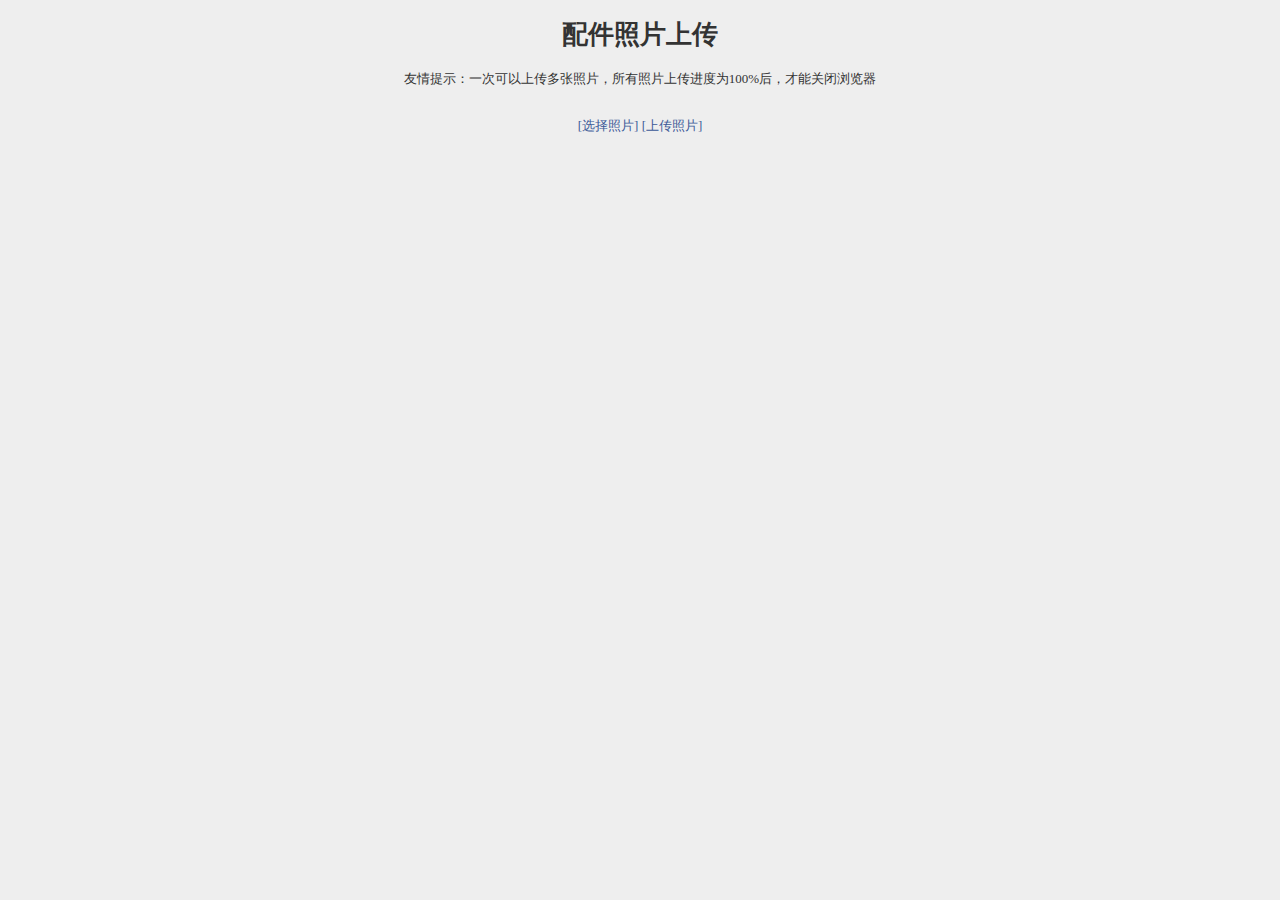
<file: html/admin-new.html>
<!DOCTYPE html>
<html>
<head lang="en">
    <meta charset="UTF-8">
    <title></title>
    <link rel="stylesheet" type="text/css" href="style/style-admin.css"/>
    <link rel="stylesheet" type="text/css" href="style/swiper.min.css"/>
    <script type="text/javascript" src="lib/jquery.js"></script>
    <script type="text/javascript" src="lib/underscore.js"></script>
    <script type="text/javascript" src="lib/backbone.js"></script>
    <script type="text/javascript" src="lib/swiper.js"></script>
    <script type="text/javascript" src="lib/plupload/plupload.full.min.js"></script>
    <script type="text/javascript" src="lib/plupload/jquery.ui.plupload/jquery.ui.plupload.js"></script>
    <script type="text/javascript" src="lib/plupload/i18n/zh_CN.js"></script>
    <script type="text/javascript" src="script/constants.js"></script>

</head>
<body style="font: 13px Verdana; background: #eee; color: #333">
<h1>配件照片上传</h1>

<p>友情提示：一次可以上传多张照片，所有照片上传进度为100%后，才能关闭浏览器</p>

<div id="filelist">Your browser doesn't have Flash, Silverlight or HTML5 support.</div>
<br/>

<div id="container">
    <a id="pickfiles" href="javascript:;">[选择照片]</a>
    <a id="uploadfiles" href="javascript:;">[上传照片]</a>
</div>

<br/>
<pre id="console"></pre>


<script type="text/javascript">
    // Custom example logic
    var url = constants.imgsUpload;
    var uploader = new plupload.Uploader({
        runtimes: 'html5,flash,silverlight,html4',
        browse_button: 'pickfiles', // you can pass an id...
        container: document.getElementById('container'), // ... or DOM Element itself
        url: url,
        flash_swf_url: 'lib/plupload/Moxie.swf',
        silverlight_xap_url: 'lib/plupload/Moxie.xap',
        chunk_size: '500kb',

        filters: {
            max_file_size: '10mb',
            mime_types: [
                {title: "Image files", extensions: "jpg,gif,png"}
            ]
        },

        init: {
            PostInit: function() {
                document.getElementById('filelist').innerHTML = '';

                document.getElementById('uploadfiles').onclick = function() {
                    uploader.start();
                    return false;
                };
            },

            FilesAdded: function(up, files) {
                plupload.each(files, function(file) {
                    document.getElementById('filelist').innerHTML += '<div id="' + file.id + '">' + file.name + ' (' + plupload.formatSize(file.size) + ') <b></b></div>';
                });
            },

            UploadProgress: function(up, file) {
                document.getElementById(file.id).getElementsByTagName('b')[0].innerHTML = '<span>' + file.percent + "%</span>";
            },

            Error: function(up, err) {
                document.getElementById('console').appendChild(document.createTextNode("\nError #" + err.code + ": " + err.message));
            }
        }
    });

    uploader.init();

</script>
</body>
</html>
</file>
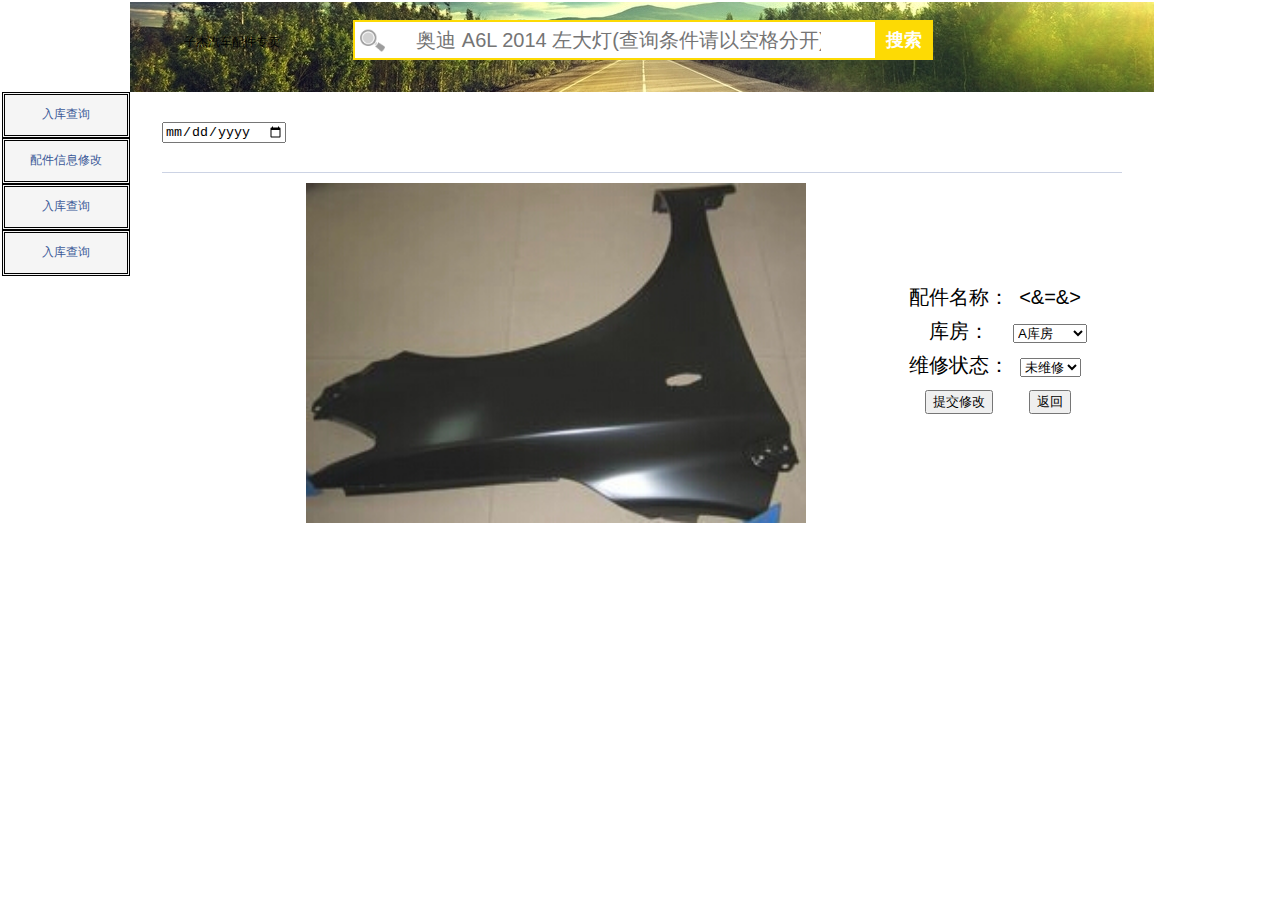
<file: html/admin-test.html>
<!DOCTYPE html>
<html>
<head lang="en">
    <meta charset="UTF-8">
    <title></title>
    <link rel="stylesheet" type="text/css" href="style/style.css"/>
    <link rel="stylesheet" type="text/css" href="style/swiper.min.css"/>
    <script type="text/javascript" src="lib/jquery.js"></script>
    <script type="text/javascript" src="lib/underscore.js"></script>
    <script type="text/javascript" src="lib/backbone.js"></script>
    <script type="text/javascript" src="lib/backbone.paginator.js"></script>
    <script type="text/javascript" src="lib/swiper.js"></script>
</head>
<body>
<div class="container">
    <!--<div class="before-header">-->

    <!--</div>-->
    <header>
        <div class="title-box">
            <span>子杰汽车配件专卖</span>
        </div>
        <div class="search-box">
            <div class="search">
                <img src="image/search.png">
                <input id="searchPar" type="text" placeholder="奥迪 A6L 2014 左大灯(查询条件请以空格分开)"/>
                <button id="searchAccessory">搜索</button>
            </div>

        </div>
        <div class="login-box">
        </div>
    </header>
    <div class="advertising">
        <div class="advertising-left">
            <div><a href="#">入库查询</a></div>
            <div><a href="#">配件信息修改</a></div>
            <div><a href="#">入库查询</a></div>
            <div><a href="#">入库查询</a></div>
        </div>
        <div class="advertising-right"></div>
    </div>
    <div class="page-body">

        <div class="search-result">
            <div class="result-title">
                <input type="date"/>
            </div>
            <div class="img-list" id="accessory-list">
                <img style="display: block; width: 500px; float: left; margin-left: 15%;"
                     src="image/part-img/100000.jpg"/>

                <div style="  float: left; margin-left: 100px; margin-top: 10%;">
                    <table style="  font-size: 20px;">
                        <tr>
                            <td>配件名称：</td>
                            <td><&=&></td>
                        </tr>
                        <tr>
                            <td>库房：</td>
                            <td><select>
                                <option>A库房</option>
                                <option>B库房</option>
                                <option>销售库房</option>
                            </select></td>
                        </tr>
                        <tr>
                            <td>
                                维修状态：
                            </td>
                            <td>
                                <select>
                                    <option>未维修</option>
                                    <option>维修中</option>
                                    <option>已维修</option>
                                </select>
                            </td>
                        </tr>
                        <tr>
                            <td><input type="button" value="提交修改"/></td>
                            <td><input type="button" value="返回"></td>
                        </tr>
                    </table>
                </div>
            </div>
        </div>
    </div>
</div>
</body>
<script type="text/javascript" src="script/constants.js"></script>
<script type="text/javascript" src="script/model/brand.js"></script>
<script type="text/javascript" src="script/model/model.js"></script>
<script type="text/javascript" src="script/model/modelStyle.js"></script>
<script type="text/javascript" src="script/model/part.js"></script>
<script type="text/javascript" src="script/model/accessory.js"></script>
<script type="text/javascript" src="script/collection/brandCollection.js"></script>
<script type="text/javascript" src="script/collection/modelCollection.js"></script>
<script type="text/javascript" src="script/collection/modelStyleCollection.js"></script>
<script type="text/javascript" src="script/collection/partCollection.js"></script>
<script type="text/javascript" src="script/collection/accessoryCollection.js"></script>
<script type="text/javascript" src="script/view/brand/brandView.js"></script>
<script type="text/javascript" src="script/view/model/modelView.js"></script>
<script type="text/javascript" src="script/view/part/partView.js"></script>
<script type="text/javascript" src="script/view/accessory/accessoryView.js"></script>
<script type="text/javascript" src="script/view/modelStyle/modelStyleView.js"></script>
<script type="text/javascript" src="script/view/brand/brandCollectionView.js"></script>
<script type="text/javascript" src="script/view/model/modelCollectionView.js"></script>
<script type="text/javascript" src="script/view/modelStyle/modelStyleCollectionView.js"></script>
<script type="text/javascript" src="script/view/part/partCollectionView.js"></script>
<script type="text/javascript" src="script/view/accessory/accessoryCollectionView.js"></script>
<script type="text/javascript" src="script/router.js"></script>
<script>
    var router = new Router();
    Backbone.history.start();
    $('#level-a').on('click', function() {
        $('.level-a').parent().show();
        $('.level-b').parent().hide();
        $('.level-c').parent().hide();
    });
    $('#level-b').on('click', function() {
        $('.level-b').parent().show();
        $('.level-a').parent().hide();
        $('.level-c').parent().hide();
    });
    $('#level-c').on('click', function() {
        $('.level-c').parent().show();
        $('.level-b').parent().hide();
        $('.level-a').parent().hide();
    });
    $('#reset').on('click', function() {
        $('.level-a').parent().show();
        $('.level-b').parent().show();
        $('.level-c').parent().show();
    });
    $('#login').on('click', function() {
        window.location.href = 'login.html';
    });
</script>
</html>
</file>
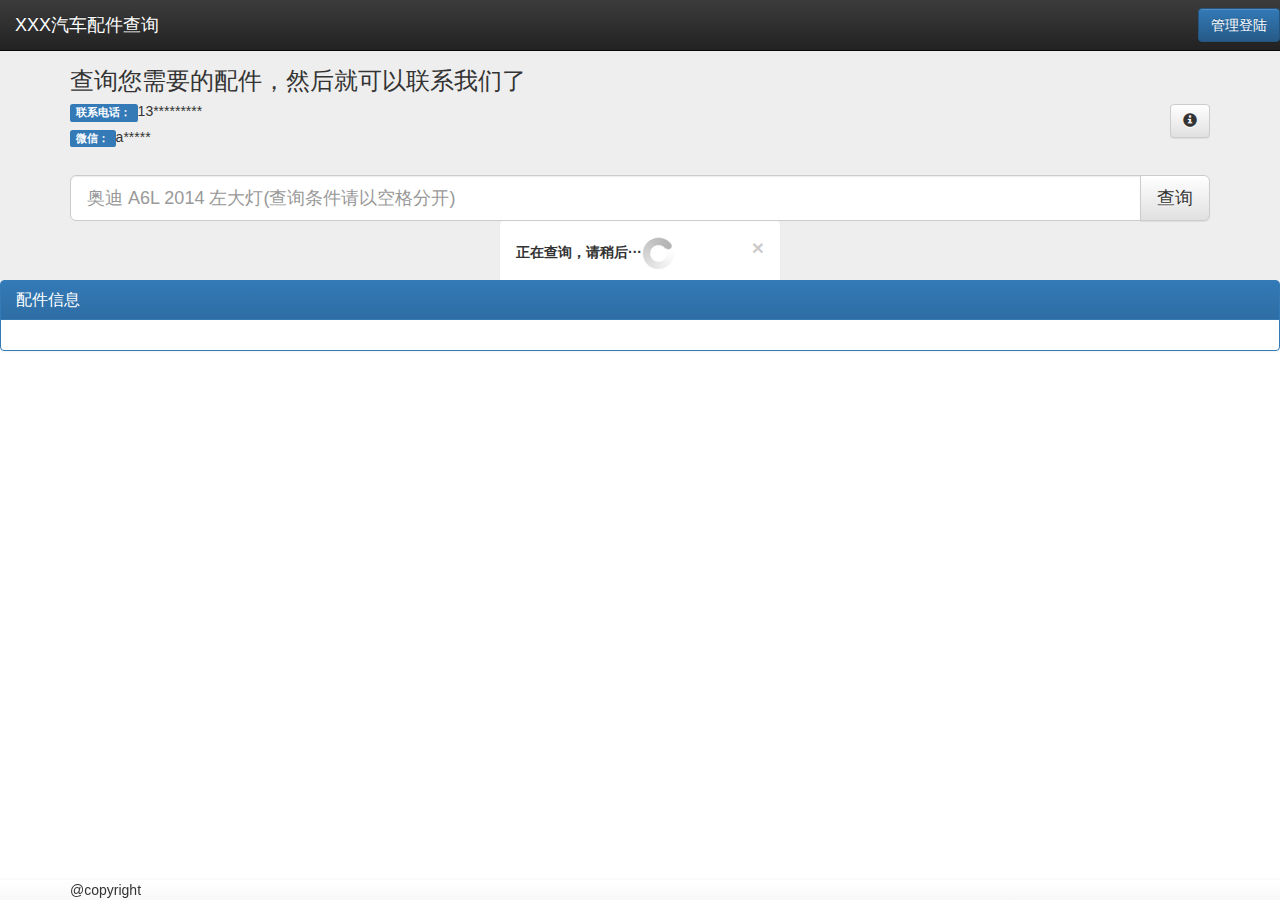
<file: html/admin.html>
<!DOCTYPE html>
<html>
<head lang="en">
    <meta charset="UTF-8">
    <title></title>
    <link rel="stylesheet" type="text/css" href="style/style-admin.css"/>
    <link rel="stylesheet" type="text/css" href="style/swiper.min.css"/>
    <script type="text/javascript" src="lib/jquery.js"></script>
    <script type="text/javascript" src="lib/underscore.js"></script>
    <script type="text/javascript" src="lib/backbone.js"></script>
    <script type="text/javascript" src="lib/swiper.js"></script>
    <script type="text/javascript">
        var cookieName = document.cookie.split(';');
        var isLogin = false;
        for (var i = 0; i < cookieName.length; i++) {
            var loginStatus = cookieName[i].split('=')[1];
            if ($.trim(cookieName[i].split('=')[0]) == 'czpjlr-am' && loginStatus) {
                isLogin = true;
                $.ajaxSetup({
                    headers: {
                        'X-APP-KEY': loginStatus
                    }
                });
            }
        }
        if(!isLogin){
            window.location.href = 'index.html'
        }
    </script>
</head>
<body>
<div class="container">
    <header>
    </header>
    <div class="advertising">
        <div class="advertising-left"></div>
        <div class="advertising-right"></div>
    </div>
    <div style="height: 30px"></div>
    <div class="page-body" id="imgForm-list">
        <script type="text/template" id="imgFromTemplate">
            <div class="textForm">
                <div class="text">
                    <input type="file" name="img" class="inputImg" id="a"/>
                </div>
                <img style="display: none"/>
            </div>
            <div class="selects">
                <select name="brandId" class="brand">
                    <option></option>
                </select>
                <select name="modelId" class="model">
                    <option></option>
                </select>
                <select name="styleId" class="style">
                    <option></option>
                </select>
                <select name="partId" class="part">
                    <option></option>
                </select>
                <select name="level">
                    <option></option>
                    <option value="1">A级</option>
                    <option value="2">B级</option>
                    <option value="3">C级</option>
                </select>
            </div>
            <br>
            <input type="button" value="删除" id="delete"/>
            <input type="button" value="上传" id="send"/>
        </script>
        <div class="imgForm" id="insertForm">
            <button>添加项目</button>
            <span class="totalNum"></span>
        </div>
        <!--<div class="imgForm">-->
        <!--<div class="textForm">-->
        <!--<input type="file" name="img" class="inputImg"/>-->
        <!--<select>-->
        <!--<option>奥迪</option>-->
        <!--<option>奔驰</option>-->
        <!--<option>宝马</option>-->
        <!--</select>-->
        <!--<select>-->
        <!--<option>A6L</option>-->
        <!--<option>A4L</option>-->
        <!--<option>Q5</option>-->
        <!--</select>-->
        <!--<select>-->
        <!--<option>2013款</option>-->
        <!--<option>2014款</option>-->
        <!--<option>2015款</option>-->
        <!--</select>-->
        <!--</div>-->
        <!--</div>-->
    </div>
</div>
</body>
<script type="text/javascript" src="script/constants.js"></script>
<script type="text/javascript" src="script/model/accessory.js"></script>
<script type="text/javascript" src="script/admin/imgFormView.js"></script>
<script type="text/javascript">
    $(document).ready(function() {
        var totalImg = 0;
        $('.imgForm button').on('click', function() {
            var imgFormView = new ImgFormView();
            totalImg = Number($('#insertForm span').html()) + 1;
            $('#insertForm span').html(totalImg);
        });
    });
</script>
</html>
</file>
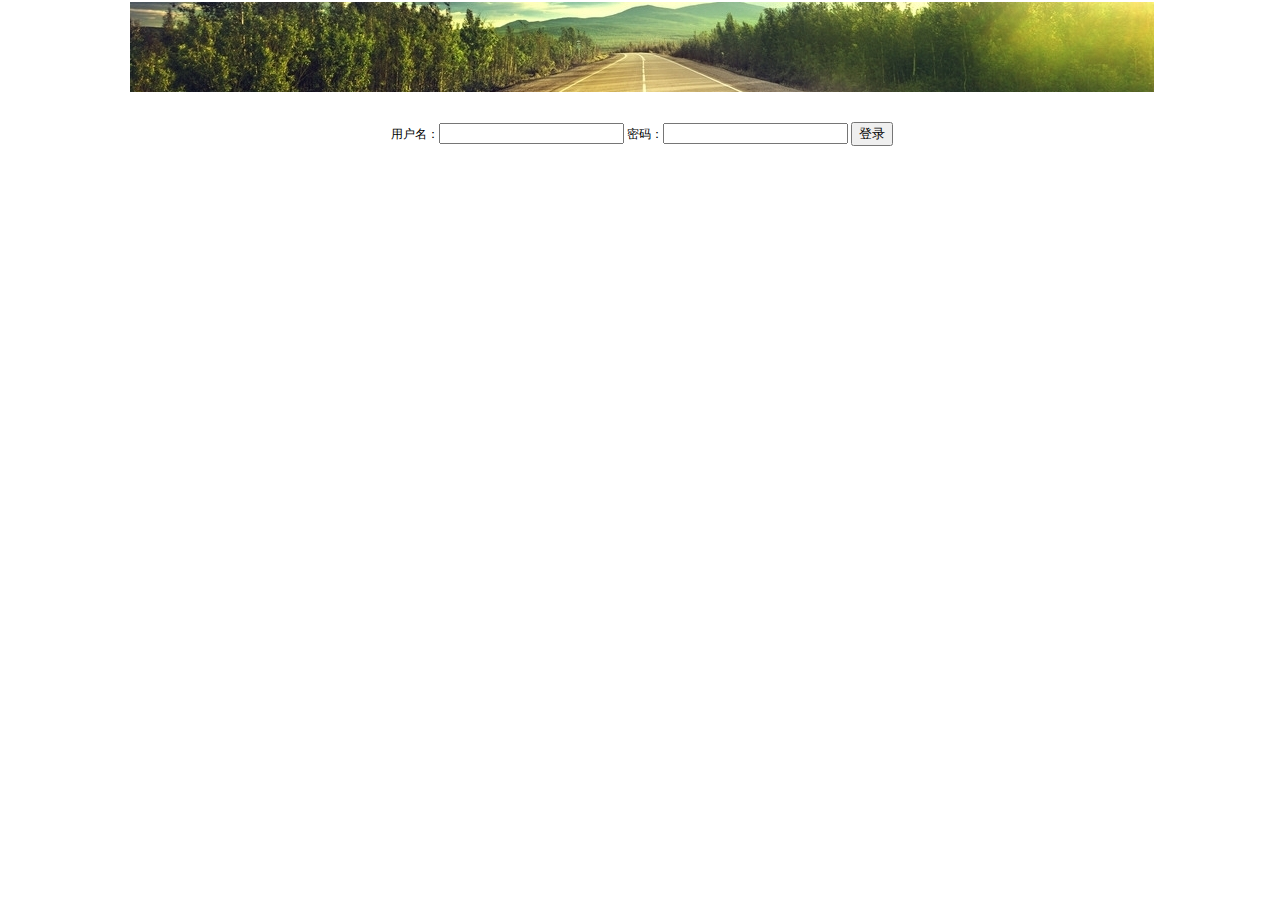
<file: html/login.html>
<!DOCTYPE html>
<html>
<head lang="en">
    <meta charset="UTF-8">
    <title></title>
    <link rel="stylesheet" type="text/css" href="style/style-admin.css"/>
    <script type="text/javascript" src="lib/jquery.js"></script>
    <script type="text/javascript" src="lib/underscore.js"></script>
    <script type="text/javascript" src="lib/backbone.js"></script>
    <script type="text/javascript" src="script/constants.js"></script>
</head>
<body>
<div class="container">
    <header>
    </header>
    <div class="advertising">
        <div class="advertising-left"></div>
        <div class="advertising-right"></div>
    </div>
    <div style="height: 30px"></div>
    <div class="page-body" id="imgForm-list">
        用户名：<input type="text" name="username" id="username"/>
        密码：<input type="password" name="password" id="password"/>
        <button value="登录">登录</button>
    </div>
</div>
</body>
<script type="text/javascript">
    $('button').on('click', function() {
        var username = $('#username').val();
        var password = $('#password').val();
        $.ajax({
            url: constants.login,
            type: 'post',
            data: {
                username: username,
                password: password
            },
            success: function(data) {
                document.cookie = null;
                console.log(document.cookie);
                alert(data);
                if (data == 'AM') {
                    var d = new Date();
//                    d.setHours(d.getHours() + 1); //保存一个月
                    document.cookie = "czpjlr-am=you have logined AM";
                    console.log(document.cookie);
                    window.location.href = 'admin-new.html';
                } else if (data == 'SU') {
                    document.cookie = "czpjlr-su=you have logined SU";
                    console.log(document.cookie);
                    alert(window.location.href);
                    window.location.href = 'http://localhost:8080/diet-web-admin/admin/admin';
                } else {
                    window.location.href = 'index.html';
                }
            },
            error: function() {
                window.location.href = 'index.html';
            }
        });
    });
</script>
</html>
</file>
<file: html/style/style-admin.css>
a {
    text-decoration: none;
    color: #3b5998;
    outline: 0;
}

ul {
    margin: 0 auto;
    padding: 0;
}

i, cite, em, var, address, dfn {
    font-style: italic;
}

body {
    font: 12px/1.5 "\5B8B\4F53", arial, tahoma, sans-serif;
    /*font: 12px Tahoma;*/
    margin: 0px;
    text-align: center;
    background: #FFF;
}

.container {
    width: 100%;
    padding: 2px;
}

.before-header {
    margin: 0 auto;
    width: 80%;
    height: 20px;
    background-color: black;
}

header {
    width: 80%;
    margin: 0 auto;
    height: 90px;
    background-image: url(../image/bunder.jpg);
    background-size: cover;
    /*background-color: #E2DDAC;*/
}

.search-box input {
    float: left;
    height: 94%;
    width: 70%;
    font-size: 20px;
    /*font-style: oblique;*/
    color: darkgray;
    border: 0;
    margin: 0 auto;
    outline: 0;
    margin-left: 5%;
}

.search-box button {
    display: block;
    width: 10%;
    height: 100%;
    float: right;
    border: 0;
    background-color: #FDDA04;
    font-family: \5FAE\8F6F\96C5\9ED1;
    font-size: 18px;
    color: #FFFFFF;
    font-weight: bold;
    outline: 0;
}

.search {
    width: 94%;
    height: 40%;
    border-left: 2px solid #FDDA04;
    border-top: 2px solid #FDDA04;
    border-bottom: 2px solid #FDDA04;
    margin: 3%;
    background-color: white;
}

.search img {
    float: left;
    height: 70%;
    display: block;
    padding-left: 5px;
    padding-top: 1%;
}

.advertising-left {
    float: left;
    width: 10%;
    height: 500px;
    /*background-color: blueviolet;*/
}

.advertising-right {
    float: right;
    width: 10%;
    height: 500px;
    /*background-color: blueviolet;*/
}

.page-body {
    width: 80%;
    margin: 0 auto;
    /*height: 400px;*/
    /*background: #CCFF00;*/
}

.imgForm {
    float: left;
    height: 250px;
    border-bottom: 10px solid #FDFDFF;
    margin-right: 1%;
    width: 19%;
    background-color: beige;
}

.textForm {
    height: 190px;
    /*background-color: #007aff;*/
}

.textForm .inputImg {
    display: block;
    padding-top: 40px;
    /* padding-right: 10px; */
    width: 100%;
}

.textForm select {
    margin-top: 130px;
}

.textForm img {
    height: 190px;
    width: 200px;
}

.textForm .img {
    width: 100%;
}

.imgForm button {
    width: 100px;
    height: 80px;
    display: block;
    margin: 0 auto;
    margin-top: 60px;
}

.imgForm input {
    display: block;
    float: left;
}

.imgForm select {
    display: block;
    float: left;
}

.totalNum {
    display: block;
    margin-top: 30px;
    font-size: 30px;
}
</file>
<file: html/style/style.css>
a {
    text-decoration: none;
    color: #3b5998;
    outline: 0;
}

ul {
    margin: 0 auto;
    padding: 0;
}

i, cite, em, var, address, dfn {
    font-style: italic;
}

body {
    font: 12px/1.5 "\5B8B\4F53", arial, tahoma, sans-serif;
    /*font: 12px Tahoma;*/
    margin: 0px;
    text-align: center;
    background: #FFF;
}

.container {
    width: 100%;
    padding: 2px;
}

.before-header {
    margin: 0 auto;
    width: 80%;
    height: 20px;
    background-color: black;
}

header {
    width: 80%;
    margin: 0 auto;
    height: 90px;
    background-image: url(../image/bunder.jpg);
    background-size: cover;
    /*background-color: #E2DDAC;*/
}

.search-box input {
    float: left;
    height: 94%;
    width: 70%;
    font-size: 20px;
    /*font-style: oblique;*/
    color: darkgray;
    border: 0;
    margin: 0 auto;
    outline: 0;
    margin-left: 5%;
}

.search-box button {
    display: block;
    width: 10%;
    height: 100%;
    float: right;
    border: 0;
    background-color: #FDDA04;
    font-family: \5FAE\8F6F\96C5\9ED1;
    font-size: 18px;
    color: #FFFFFF;
    font-weight: bold;
    outline: 0;
}

.search {
    width: 94%;
    height: 40%;
    border-left: 2px solid #FDDA04;
    border-top: 2px solid #FDDA04;
    border-bottom: 2px solid #FDDA04;
    margin: 3%;
    background-color: white;
}

.search img {
    float: left;
    height: 70%;
    display: block;
    padding-left: 5px;
    padding-top: 1%;
}

.advertising-left {
    float: left;
    width: 10%;
    height: 500px;
    /*background-color: blueviolet;*/
}

.advertising-right {
    float: right;
    width: 10%;
    height: 500px;
    /*background-color: blueviolet;*/
}

.title-box {
    position: relative;
    float: left;
    width: 20%;
    height: 100%;
    /*background-color: black;*/
}

.title-box span {
    /* position: absolute; */
    /* text-align: center; */
    /* margin: 0 auto; */
    /* bottom: 50%; */
    /* left: 30%; */
    display: block;
    margin-top: 15%;
}

.login-box {
    position: relative;
    float: left;
    width: 20%;
    height: 100%;
    /*background-color: black;*/
}

.login-box span {
    /*position: absolute;*/
    /* text-align: center; */
    /* margin: 0 auto; */
    display: block;
    margin-top: 15%;
}

.search-box {
    float: left;
    width: 60%;
    height: 90px;
    /*background-color: blue;*/
}

.search-btn {
    width: 10%;
    padding: 5px;
    background-color: #3BD123;
    border: 0;
    display: block;
    float: right;
    margin-right: 30px;
    margin-top: 23px;
    height: 30px;
    padding-top: 15px;
}

.page-body {
    width: 75%;
    margin: 0 auto;
    /*height: 400px;*/
    /*background: #CCFF00;*/
}

.search-condition {
    padding: 6px;
}

.search-model {
    width: 100%;
    height: 30px;
    /*background-color: crimson;*/
    /*margin-bottom: 10px;*/
    border-bottom: 1px dotted #ccd3e4;
}

.search-model-img {
    width: 100%;
    height: 45px;
    /*background-color: crimson;*/
    /*margin-bottom: 10px;*/
    border-bottom: 1px dotted #ccd3e4;
}

.text {
    height: 25px;
}

.search-header {
    float: left;
    height: 100%;
    width: 6%;
    /*background-color: forestgreen;*/
}

.search-header .text {
    margin-top: 7%;
}

.search-class {
    display: block;
    /* vertical-align: middle; */
    margin-top: 10%;
    color: #666;
    font-weight: bold;
    padding-left: 50%;
}

.search-class-img {
    display: block;
    /* vertical-align: middle; */
    margin-top: 24%;
    color: #666;
    font-weight: bold;
    padding-left: 50%;
}

.search-info {
    padding-left: 1%;
    width: 79%;
    float: left;
    height: 100%;
    /*background-color: crimson;*/
}

.search-info ul {
    display: block;
    float: left;
    list-style: none;
    /* margin-top: 2%; */
    height: 100%;
    /*margin: 15px auto;*/
}

.menuDiv {
    width: 1px;
    /*height: 28px;*/
    background: #999;
}

.search-info li {
    float: left;
    /* margin: 13px 10px; */
    display: block;
    /*margin-top: 1%;*/
}

.brand-img img {
    height: 35px;
    float: left;
    margin: 5px;
    /*margin-left: 25px;*/
}

.icon_class {
    height: 100%;
}

.icon_class img {
    width: 40px;
    height: 40px;
    margin-top: 1%;
}

.arrow_left {
    width: 5%;
    float: left;
    height: 100%;
    /*background-color: #3b5998;*/
}

.arrow_left_img img {
    width: 30px;
    margin-top: 20%;
}
.arrow_right_img img {
    width: 30px;
    margin-top: 20%;
}


.arrow_left text {
    margin-top: 0;
}

.arrow_left img {
    width: 30px;
    /*margin-top: 10%;*/
}

.arrow_right {
    width: 5%;
    float: right;
    height: 100%;
    /*background-color: #3b5998;*/
}

.arrow_right img {
    width: 30px;
    /*margin-top: 10%;*/
}

.info-class {
    width: 90px;
    float: left;
    /* margin: 13px 10px; */
    display: block;
    margin-top: 1%;
}

.part-detial {
    border-bottom: 10px solid #FDFDFF;
    /*border-top: 1px solid #ccd3e4;;*/
    float: left;
    width: 18%;
    height: 200px;
    background-color: #F5F5F5;
    margin-right: 2%;
}

.padding-detail {
    width: 2%;
    height: 200px;
    float: left;
    /*border-bottom: 1px solid #ccd3e4;*/
}

.part-detial img {
    width: 100%;
    height: 70%;
}

.level-a {
    font-weight: bold;
    padding: 1px 8px;
    color: #fff;
    background-color: #E6CD2C;
    border-radius: 2px;
}

.level-b {
    font-weight: bold;
    padding: 1px 8px;
    color: #fff;
    background-color: #3BD123;
    border-radius: 2px;
}

.level-c {
    font-weight: bold;
    padding: 1px 8px;
    color: #fff;
    background-color: #636B62;
    border-radius: 2px;
}

.part-detial span {
    /*color: #666;*/
    word-break: break-all;
}

.result-title {
    width: 100%;
    height: 50px;
    border-bottom: 1px solid #ccd3e4;
    /*background-color: cyan;*/
}

.result-title span {
    display: block;
    padding-top: 13px;
    width: 10%;
    float: left;
    padding-bottom: 13px;
}

.level-assortment span {
    margin-top: 3px;
    display: block;
    padding-top: 10px;
    float: left;
    padding-bottom: 10px;
    width: 6%;
}

.img-list {
    margin-top: 10px;
}

.onCheck {
    background-color: gold;
    border: double
}

.part-detial-sale {
    border-bottom: 10px solid #FDFDFF;
    float: left;
    width: 18%;
    height: 300px;
    background-color: #F5F5F5;
    margin-right: 2%;
}

.advertising-left div {
    border: double;
    height: 40px;
    background-color: #F5F5F5;
}

.advertising-left a {
    margin-top: 10px;
    display: block;
}

.result-title input {
    display: block;
    margin-top: 30px;
}
</file>
